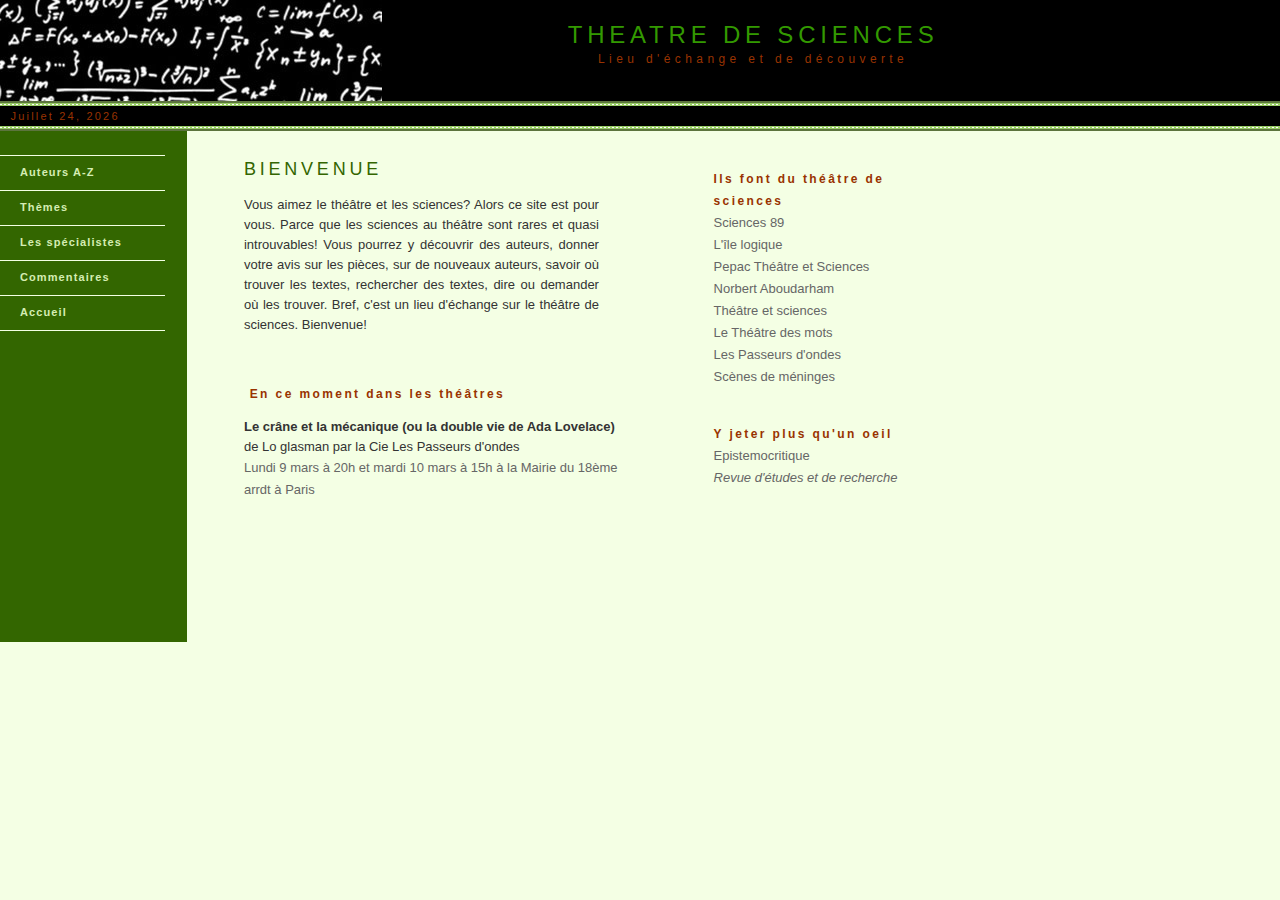
<file: index.html>
<!DOCTYPE html PUBLIC "-//W3C//DTD XHTML 1.0 Transitional//EN" "http://www.w3.org/TR/xhtml1/DTD/xhtml1-transitional.dtd">
<html xmlns="http://www.w3.org/1999/xhtml">
<!-- DW6 -->
<head>
<!-- Copyright 2005 Macromedia, Inc. All rights reserved. -->
<title>THEATRE DE SCIENCES</title>
<meta name="Keywords" content="th&eacute;atre, sciences, th&eacute;atre de sciences, th&eacute;atre et sciences, th&eacute;atre de science, th&eacute;atre sciences, theatre et science, sciences 89, norbert aboudarham, le theatre des mots, pepac, l'ile logique, epistemocritique, theatre scientifique, piece scientifique, piece de theatre, pieces de theatre, sophie cavadini">
<meta name="description" content="Site d�di� au th�atre et aux sciences.">
<meta http-equiv="Content-Type" content="text/html; charset=iso-8859-1" />
<link rel="stylesheet" href="mm_health_nutr.css" type="text/css" />
<script language="JavaScript" type="text/javascript">
//--------------- LOCALIZEABLE GLOBALS---------------
var d=new Date();
monthname= new Array("Janvier","F�vrier","Mars","Avril","Mai","Juin","Juillet","Ao�t","Septembre","Octobre","Novembre","D�cembre");
//Ensure correct for language. English is "January 1, 2004"
var TODAY = monthname[d.getMonth()] + " " + d.getDate() + ", " + d.getFullYear();
//--------------- END LOCALIZEABLE   ---------------
</script>
<style type="text/css">
<!--
a:link {
	color: #666666;
	text-decoration: none;
}
a:visited {
	text-decoration: none;
}
a:hover {
	text-decoration: none;
	color: #990000;
}
a:active {
	text-decoration: none;
}
.Style1 {color: #339900}
.Style2 {font-size: 12px}
.Style3 {color: #336600}
-->
</style></head>
<body bgcolor="#F4FFE4">
<table width="100%" border="0" cellspacing="0" cellpadding="0">
  <tr bgcolor="#D5EDB3">
    <td colspan="3" rowspan="2" bgcolor="#000000"><img src="bandeau.jpg" width="382" height="101" /></td>
    <td height="50" colspan="3" align="center" valign="bottom" nowrap="nowrap" bgcolor="#000000" id="logo"><span class="Style1">THEATRE DE SCIENCES</span> </td>
    <td width="210" bgcolor="#000000">&nbsp;</td>
  </tr>

  <tr bgcolor="#D5EDB3">
    <td height="51" colspan="3" align="center" valign="top" bgcolor="#000000" id="tagline"><span class="Style2">Lieu d'&eacute;change et de d&eacute;couverte</span></td>
	<td width="210" bgcolor="#000000">&nbsp;</td>
  </tr>

  <tr>
    <td colspan="7" bgcolor="#5C743D"><img src="mm_spacer.gif" alt="" width="1" height="2" border="0" /></td>
  </tr>

  <tr>
    <td colspan="7" bgcolor="#99CC66" background="mm_dashed_line.gif"><img src="mm_dashed_line.gif" alt="line decor" width="4" height="3" border="0" /></td>
  </tr>

  <tr bgcolor="#000000">
  	<td colspan="7" id="dateformat" height="20">&nbsp;&nbsp;<script language="JavaScript" type="text/javascript">
      document.write(TODAY);	</script>	</td>
  </tr>
  <tr>
    <td colspan="7" bgcolor="#99CC66" background="mm_dashed_line.gif"><img src="mm_dashed_line.gif" alt="line decor" width="4" height="3" border="0" /></td>
  </tr>

  <tr>
    <td colspan="7" bgcolor="#5C743D"><img src="mm_spacer.gif" alt="" width="1" height="2" border="0" /></td>
  </tr>

 <tr>
    <td width="165" valign="top" bgcolor="#336600">
	<table border="0" cellspacing="0" cellpadding="0" width="165" id="navigation">
        <tr>
          <td width="165">&nbsp;<br />
		 &nbsp;<br /></td>
        </tr>
        <tr>
          <td width="165"><a href="auteurs/auteurs.htm" class="navText">Auteurs A-Z </a></td>
        </tr>
        <tr>
          <td width="165"><a href="themes/themes.htm" class="navText">Th&egrave;mes</a></td>
        </tr>
        <tr>
          <td width="165"><a href="specialistes/specialistes.htm" class="navText">Les sp&eacute;cialistes </a></td>
        </tr>
        <tr>
          <td width="165"><a href="commentaires/commentaires.htm" class="navText">Commentaires</a></td>
        </tr>
        <tr>
          <td width="165"><a href="index.html" class="navText">Accueil</a></td>
        </tr>
      </table>
 	�<br />
  	&nbsp;<br />
  	&nbsp;<br />
  	&nbsp;<br /> 	</td>
    <td width="50"><img src="mm_spacer.gif" alt="" width="50" height="1" border="0" /></td>
    <td colspan="2" valign="top"><img src="mm_spacer.gif" alt="" width="305" height="1" border="0" /><br />
	&nbsp;<br />
	&nbsp;<br />
	<table border="0" cellspacing="0" cellpadding="0" width="355">
        <tr>
          <td width="355" class="pageName Style3">BIENVENUE</td>
		</tr>

		<tr>
          <td class="bodyText"><p>Vous aimez le th&eacute;&acirc;tre et les sciences? Alors ce site est pour vous.  Parce que les sciences au th&eacute;&acirc;tre sont rares et quasi introuvables! Vous pourrez y d&eacute;couvrir des auteurs, donner votre avis sur les pi&egrave;ces,  sur de nouveaux auteurs, savoir o&ugrave; trouver les textes, rechercher des  textes, dire ou demander o&ugrave; les trouver. Bref, c'est un lieu d'&eacute;change  sur le th&eacute;&acirc;tre de sciences. Bienvenue!</p>          </td>
        </tr>
      </table>
	�
	<p><br />
      <span class="subHeader">&nbsp;En ce moment dans les   th&eacute;&acirc;tres<br />
      </span><br />
	  <span class="bodyText"><strong>Le cr&acirc;ne et la m&eacute;canique (ou la double vie de Ada Lovelace)</strong><br />
	    de Lo glasman par la Cie 
	    Les Passeurs d'ondes </span><br />
	    <span class="smallText">Lundi 9 mars &agrave; 20h et mardi 10 mars &agrave; 15h &agrave; la Mairie du 18&egrave;me arrdt &agrave; Paris</span><br />
	    <br />	
	  </p>
	</td>
    <td width="50"><img src="mm_spacer.gif" alt="" width="50" height="1" border="0" /></td>
        <td width="202" valign="top"><br />
		&nbsp;<br />
		<table border="0" cellspacing="0" cellpadding="0" width="298" id="leftcol">

	   <tr>
       <td width="10"><img src="mm_spacer.gif" alt="" width="10" height="1" border="0" /></td>
		<td width="285" class="smallText"><p><span class="subHeader">Ils font du th&eacute;&acirc;tre de sciences </span><br />
                <a href="http://www.science89.fr/" target="_blank" class="cies">Sciences 89</a><br />
                <a href="http://ilelogique.free.fr/" target="_blank" class="cies">L'&icirc;le logique</a><br />
                <a href="http://www.pepac.fr/" target="_blank" class="cies">Pepac Th&eacute;&acirc;tre et Sciences</a><br />
                <a href="http://www.norbertlechat.com/" target="_blank" class="cies">Norbert Aboudarham</a><br />
                <a href="http://tes-bonton.ifrance.com/" target="_blank" class="cies">Th&eacute;&acirc;tre et sciences</a><br />
              <a href="http://www.letheatredesmots.com" target="_blank" class="smallText">Le Th&eacute;&acirc;tre des mots</a><br />
		      <span class="smallText"><a href="http://www.lespasseursdondes.com/" target="_blank" class="smallText">Les Passeurs d'ondes</a></span><a href="http://www.lespasseursdondes.com/" target="_blank"><br />
		</a><a href="http://base.scenesdemeninges.fr/" target="_blank" class="smallText">Sc�nes de m�ninges</a></p>
		    <p><span class="subHeader"><br />
		      Y jeter plus qu'un oeil </span><br />
		      <a href="http://www.epistemocritique.org/spip.php?page=recherche&amp;recherche=theatre" target="_blank">Epistemocritique</a><br />
		      <em>Revue d'&eacute;tudes et de recherche</em> </p>
		  <p>&nbsp;</p>
		  <p>&nbsp;</p>
		  <p>&nbsp;</p>
		  <p>&nbsp;</p></td>
		<td width="52">&nbsp;</td>
        </tr>
      </table>	</td>
	<td width="210">&nbsp;</td>
  </tr>
  <tr>
    <td width="165">&nbsp;</td>
    <td width="50">&nbsp;</td>
    <td width="167">&nbsp;</td>
    <td width="138">&nbsp;</td>
    <td width="50">&nbsp;</td>
    <td width="202">&nbsp;</td>
	<td width="210">&nbsp;</td>
  </tr>
</table>
</body>
</html>
</file>
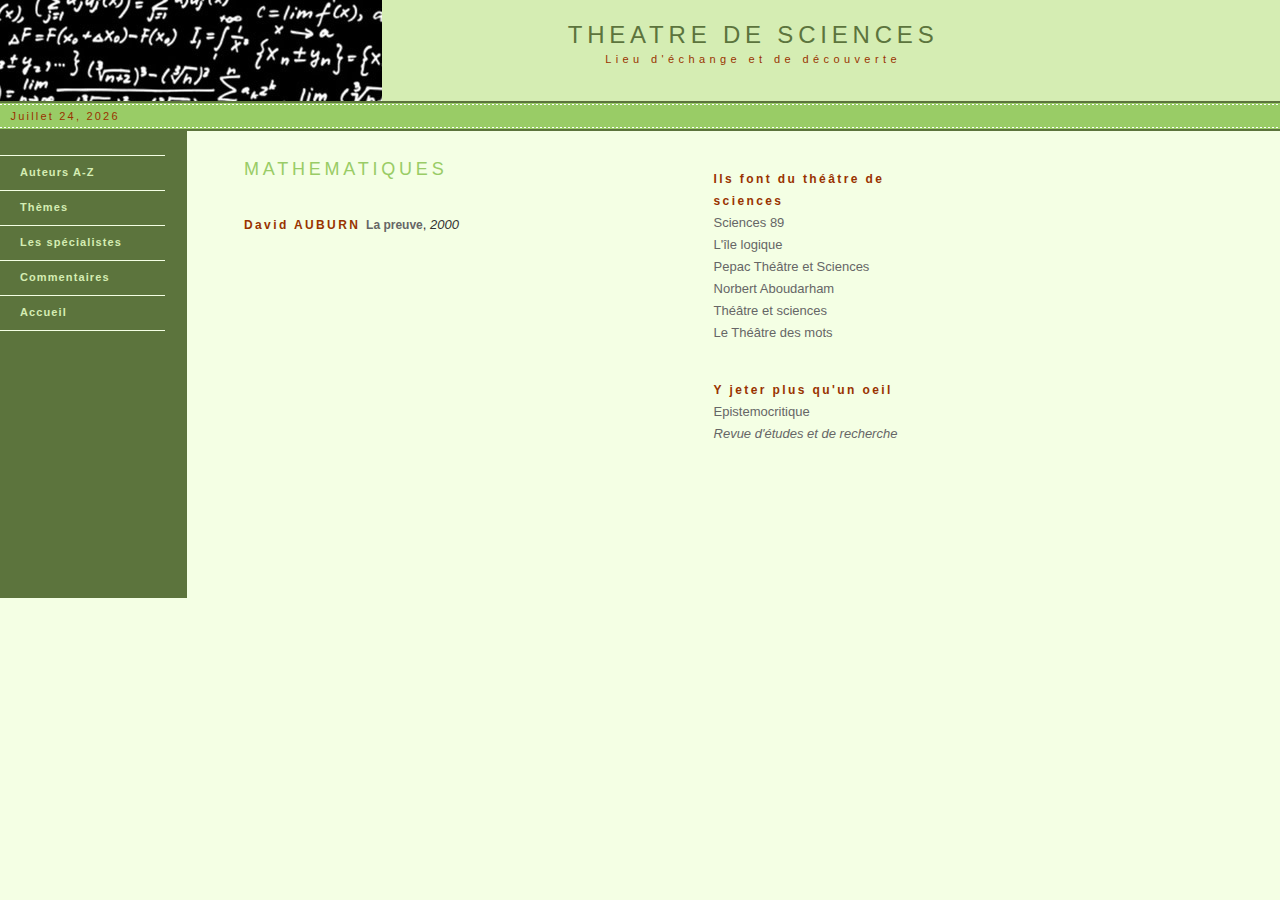
<file: math.htm>
<!DOCTYPE html PUBLIC "-//W3C//DTD XHTML 1.0 Transitional//EN" "http://www.w3.org/TR/xhtml1/DTD/xhtml1-transitional.dtd">
<html xmlns="http://www.w3.org/1999/xhtml">
<!-- DW6 -->
<head>
<!-- Copyright 2005 Macromedia, Inc. All rights reserved. -->
<title>Th&eacute;&acirc;tre de sciences</title>
<meta http-equiv="Content-Type" content="text/html; charset=iso-8859-1" />
<link rel="stylesheet" href="mm_health_nutr.css" type="text/css" />
<script language="JavaScript" type="text/javascript">
//--------------- LOCALIZEABLE GLOBALS---------------
var d=new Date();
monthname= new Array("Janvier","F�vrier","Mars","Avril","Mai","Juin","Juillet","Ao�t","Septembre","Octobre","Novembre","D�cembre");
//Ensure correct for language. English is "January 1, 2004"
var TODAY = monthname[d.getMonth()] + " " + d.getDate() + ", " + d.getFullYear();
//--------------- END LOCALIZEABLE   ---------------
</script>
<style type="text/css">
<!--
@import url("mm_health_nutr.css");
@import url("mm_health_nutr.css");
@import url("../mm_health_nutr.css");
a:link {
	color: #666666;
	text-decoration: none;
}
a:visited {
	text-decoration: none;
}
a:hover {
	text-decoration: none;
	color: #990000;
}
a:active {
	text-decoration: none;
}
.Style2 {font-size: 12px}
-->
</style></head>
<body bgcolor="#F4FFE4">
<table width="100%" border="0" cellspacing="0" cellpadding="0">
  <tr bgcolor="#D5EDB3">
    <td colspan="3" rowspan="2"><img src="../bandeau.jpg" width="382" height="101" /></td>
    <td height="50" colspan="3" id="logo" valign="bottom" align="center" nowrap="nowrap">THEATRE DE SCIENCES </td>
    <td width="210">&nbsp;</td>
  </tr>

  <tr bgcolor="#D5EDB3">
    <td height="51" colspan="3" id="tagline" valign="top" align="center">Lieu d'&eacute;change et de d&eacute;couverte</td>
	<td width="210">&nbsp;</td>
  </tr>

  <tr>
    <td colspan="7" bgcolor="#5C743D"><img src="mm_spacer.gif" alt="" width="1" height="2" border="0" /></td>
  </tr>

  <tr>
    <td colspan="7" bgcolor="#99CC66" background="mm_dashed_line.gif"><img src="mm_dashed_line.gif" alt="line decor" width="4" height="3" border="0" /></td>
  </tr>

  <tr bgcolor="#99CC66">
  	<td colspan="7" id="dateformat" height="20">&nbsp;&nbsp;<script language="JavaScript" type="text/javascript">
      document.write(TODAY);	</script>	</td>
  </tr>
  <tr>
    <td colspan="7" bgcolor="#99CC66" background="mm_dashed_line.gif"><img src="mm_dashed_line.gif" alt="line decor" width="4" height="3" border="0" /></td>
  </tr>

  <tr>
    <td colspan="7" bgcolor="#5C743D"><img src="mm_spacer.gif" alt="" width="1" height="2" border="0" /></td>
  </tr>

 <tr>
    <td width="165" valign="top" bgcolor="#5C743D">
	<table border="0" cellspacing="0" cellpadding="0" width="165" id="navigation">
        <tr>
          <td width="165">&nbsp;<br />
		 &nbsp;<br /></td>
        </tr>
        <tr>
          <td width="165"><a href="../auteurs/auteurs.htm" class="navText">Auteurs A-Z </a></td>
        </tr>
        <tr>
          <td width="165"><a href="themes.htm" class="navText">Th&egrave;mes</a></td>
        </tr>
        <tr>
          <td width="165"><a href="../specialistes/specialistes.htm" class="navText">Les sp&eacute;cialistes </a></td>
        </tr>
        <tr>
          <td width="165"><a href="../commentaires/commentaires.htm" class="navText">Commentaires</a></td>
        </tr>
        <tr>
          <td width="165"><a href="../index.html" class="navText">Accueil</a></td>
        </tr>
      </table>
 	�<br />
  	&nbsp;<br />
  	&nbsp;<br />
  	&nbsp;<br /> 	</td>
    <td width="50"><img src="mm_spacer.gif" alt="" width="50" height="1" border="0" /></td>
    <td colspan="2" valign="top"><img src="mm_spacer.gif" alt="" width="305" height="1" border="0" /><br />
	&nbsp;<br />
	&nbsp;<br />
	<table border="0" cellspacing="0" cellpadding="0" width="355">
        <tr>
          <td width="356" class="pageName">MATHEMATIQUES</td>
		</tr>

		<tr>
          <td class="bodyText">&nbsp;</td>
		</tr>
      </table>
	�
	<p align="justify" class="bodyText"><span class="subHeader">David AUBURN  </span><a href="../auteurs/auburn_preuve.htm" class="bodyText Style2"><strong>La preuve</strong></a>,<em> 2000</em> </p>
	<p><br />
	    <br />	
    </p></td>
    <td width="50"><img src="mm_spacer.gif" alt="" width="50" height="1" border="0" /></td>
        <td width="202" valign="top"><br />
		&nbsp;<br />
		<table border="0" cellspacing="0" cellpadding="0" width="298" id="leftcol">

	   <tr>
       <td width="10"><img src="mm_spacer.gif" alt="" width="10" height="1" border="0" /></td>
		<td width="285" class="smallText"><p><span class="subHeader">Ils font du th&eacute;&acirc;tre de sciences </span><br />
                <a href="http://www.science89.fr/" class="cies">Sciences 89</a><br />
                <a href="http://ilelogique.free.fr/" class="cies">L'&icirc;le logique</a><br />
                <a href="http://www.pepac.fr/" class="cies">Pepac Th&eacute;&acirc;tre et Sciences</a><br />
                <a href="http://www.norbertlechat.com/" class="cies">Norbert Aboudarham</a><br />
                <a href="http://tes-bonton.ifrance.com/" class="cies">Th&eacute;&acirc;tre et sciences</a><br />
              <a href="http://www.letheatredesmots.com" class="cies">Le Th&eacute;&acirc;tre des mots</a></p>
		    <p><span class="subHeader"><br />
		      Y jeter plus qu'un oeil </span><br />
		      <a href="http://www.epistemocritique.org/spip.php?page=recherche&amp;recherche=theatre">Epistemocritique</a><br />
		      <em>Revue d'&eacute;tudes et de recherche</em> </p>
		  <p>&nbsp;</p>
		  <p>&nbsp;</p>
		  <p>&nbsp;</p>
		  <p>&nbsp;</p></td>
		<td width="52">&nbsp;</td>
        </tr>
      </table>	</td>
	<td width="210">&nbsp;</td>
  </tr>
  <tr>
    <td width="165">&nbsp;</td>
    <td width="50">&nbsp;</td>
    <td width="167">&nbsp;</td>
    <td width="138">&nbsp;</td>
    <td width="50">&nbsp;</td>
    <td width="202">&nbsp;</td>
	<td width="210">&nbsp;</td>
  </tr>
</table>
</body>
</html>
</file>
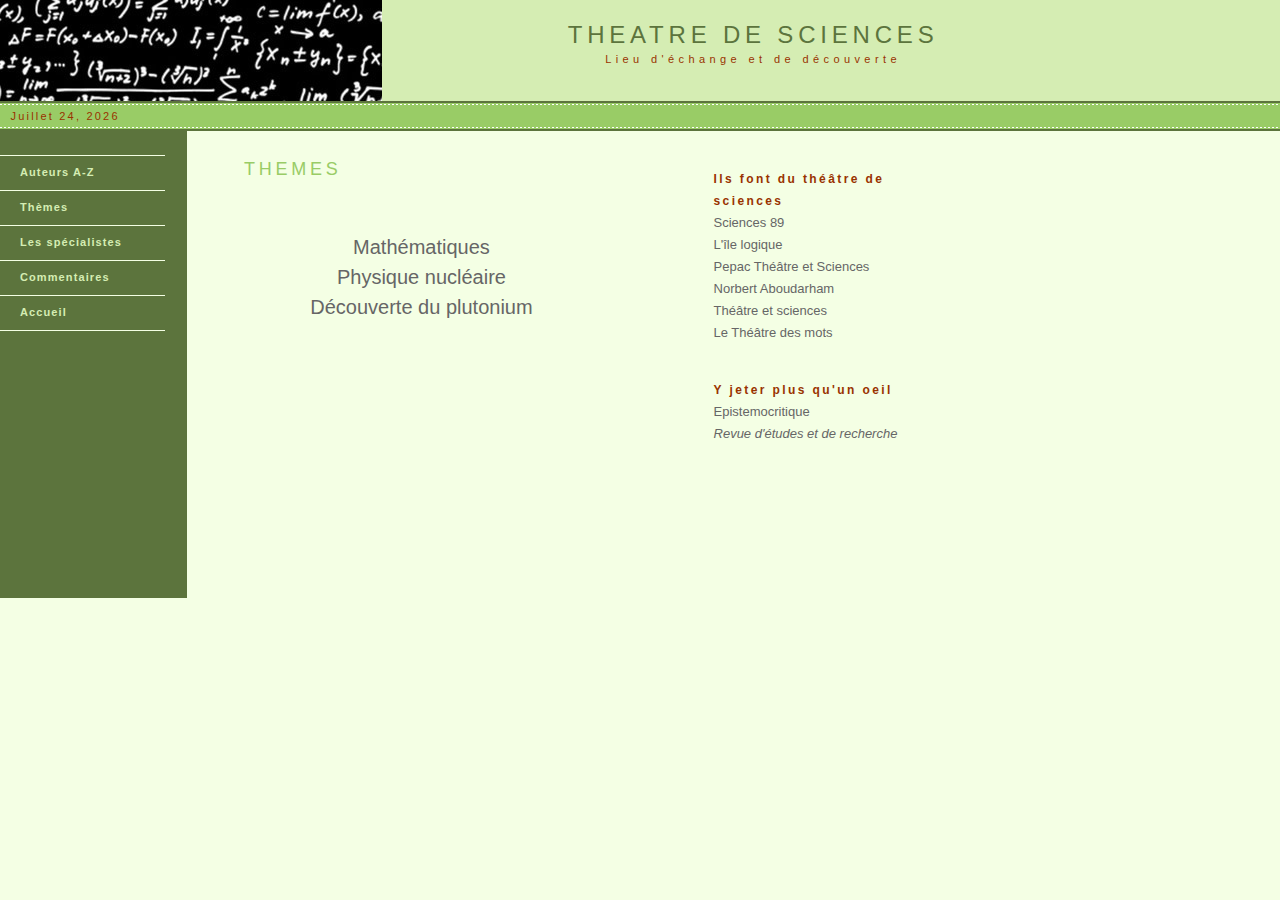
<file: themes.htm>
<!DOCTYPE html PUBLIC "-//W3C//DTD XHTML 1.0 Transitional//EN" "http://www.w3.org/TR/xhtml1/DTD/xhtml1-transitional.dtd">
<html xmlns="http://www.w3.org/1999/xhtml">
<!-- DW6 -->
<head>
<!-- Copyright 2005 Macromedia, Inc. All rights reserved. -->
<title>Th&eacute;&acirc;tre de sciences</title>
<meta http-equiv="Content-Type" content="text/html; charset=iso-8859-1" />
<link rel="stylesheet" href="mm_health_nutr.css" type="text/css" />
<script language="JavaScript" type="text/javascript">
//--------------- LOCALIZEABLE GLOBALS---------------
var d=new Date();
monthname= new Array("Janvier","F�vrier","Mars","Avril","Mai","Juin","Juillet","Ao�t","Septembre","Octobre","Novembre","D�cembre");
//Ensure correct for language. English is "January 1, 2004"
var TODAY = monthname[d.getMonth()] + " " + d.getDate() + ", " + d.getFullYear();
//--------------- END LOCALIZEABLE   ---------------
</script>
<style type="text/css">
<!--
@import url("mm_health_nutr.css");
@import url("mm_health_nutr.css");
@import url("../mm_health_nutr.css");
a:link {
	color: #666666;
	text-decoration: none;
}
a:visited {
	text-decoration: none;
}
a:hover {
	text-decoration: none;
	color: #990000;
}
a:active {
	text-decoration: none;
}
.Style1 {color: #990000}
.Style2 {font-size: 12px}
.Style3 {font-size: 16}
-->
</style></head>
<body bgcolor="#F4FFE4">
<table width="100%" border="0" cellspacing="0" cellpadding="0">
  <tr bgcolor="#D5EDB3">
    <td colspan="3" rowspan="2"><img src="../bandeau.jpg" width="382" height="101" /></td>
    <td height="50" colspan="3" id="logo" valign="bottom" align="center" nowrap="nowrap">THEATRE DE SCIENCES </td>
    <td width="210">&nbsp;</td>
  </tr>

  <tr bgcolor="#D5EDB3">
    <td height="51" colspan="3" id="tagline" valign="top" align="center">Lieu d'&eacute;change et de d&eacute;couverte</td>
	<td width="210">&nbsp;</td>
  </tr>

  <tr>
    <td colspan="7" bgcolor="#5C743D"><img src="mm_spacer.gif" alt="" width="1" height="2" border="0" /></td>
  </tr>

  <tr>
    <td colspan="7" bgcolor="#99CC66" background="mm_dashed_line.gif"><img src="mm_dashed_line.gif" alt="line decor" width="4" height="3" border="0" /></td>
  </tr>

  <tr bgcolor="#99CC66">
  	<td colspan="7" id="dateformat" height="20">&nbsp;&nbsp;<script language="JavaScript" type="text/javascript">
      document.write(TODAY);	</script>	</td>
  </tr>
  <tr>
    <td colspan="7" bgcolor="#99CC66" background="mm_dashed_line.gif"><img src="mm_dashed_line.gif" alt="line decor" width="4" height="3" border="0" /></td>
  </tr>

  <tr>
    <td colspan="7" bgcolor="#5C743D"><img src="mm_spacer.gif" alt="" width="1" height="2" border="0" /></td>
  </tr>

 <tr>
    <td width="165" valign="top" bgcolor="#5C743D">
	<table border="0" cellspacing="0" cellpadding="0" width="165" id="navigation">
        <tr>
          <td width="165">&nbsp;<br />
		 &nbsp;<br /></td>
        </tr>
        <tr>
          <td width="165"><a href="../auteurs/auteurs.htm" class="navText">Auteurs A-Z </a></td>
        </tr>
        <tr>
          <td width="165"><a href="themes.htm" class="navText">Th&egrave;mes</a></td>
        </tr>
        <tr>
          <td width="165"><a href="../specialistes/specialistes.htm" class="navText">Les sp&eacute;cialistes </a></td>
        </tr>
        <tr>
          <td width="165"><a href="../commentaires/commentaires.htm" class="navText">Commentaires</a></td>
        </tr>
        <tr>
          <td width="165"><a href="../index.html" class="navText">Accueil</a></td>
        </tr>
      </table>
 	�<br />
  	&nbsp;<br />
  	&nbsp;<br />
  	&nbsp;<br /> 	</td>
    <td width="50"><img src="mm_spacer.gif" alt="" width="50" height="1" border="0" /></td>
    <td colspan="2" valign="top"><img src="mm_spacer.gif" alt="" width="305" height="1" border="0" /><br />
	&nbsp;<br />
	&nbsp;<br />
	<table border="0" cellspacing="0" cellpadding="0" width="355">
        <tr>
          <td width="356" class="pageName">THEMES</td>
		</tr>

		<tr>
          <td class="bodyText"><p align="center" class="quote"><a href="math.htm"><br />
            Math&eacute;matiques</a><br />
            <a href="phys_nucl.htm">Physique nucl&eacute;aire</a><br />
                <a href="decouv_pluto.htm">D&eacute;couverte du plutonium</a></p>          </td>
        </tr>
      </table>
	�
	<p><br />
	</p>
	<p><br />
	    <br />	
    </p></td>
    <td width="50"><img src="mm_spacer.gif" alt="" width="50" height="1" border="0" /></td>
        <td width="202" valign="top"><br />
		&nbsp;<br />
		<table border="0" cellspacing="0" cellpadding="0" width="298" id="leftcol">

	   <tr>
       <td width="10"><img src="mm_spacer.gif" alt="" width="10" height="1" border="0" /></td>
		<td width="285" class="smallText"><p><span class="subHeader">Ils font du th&eacute;&acirc;tre de sciences </span><br />
                <a href="http://www.science89.fr/" class="cies">Sciences 89</a><br />
                <a href="http://ilelogique.free.fr/" class="cies">L'&icirc;le logique</a><br />
                <a href="http://www.pepac.fr/" class="cies">Pepac Th&eacute;&acirc;tre et Sciences</a><br />
                <a href="http://www.norbertlechat.com/" class="cies">Norbert Aboudarham</a><br />
                <a href="http://tes-bonton.ifrance.com/" class="cies">Th&eacute;&acirc;tre et sciences</a><br />
              <a href="http://www.letheatredesmots.com" class="cies">Le Th&eacute;&acirc;tre des mots</a></p>
		    <p><span class="subHeader"><br />
		      Y jeter plus qu'un oeil </span><br />
		      <a href="http://www.epistemocritique.org/spip.php?page=recherche&amp;recherche=theatre">Epistemocritique</a><br />
		      <em>Revue d'&eacute;tudes et de recherche</em> </p>
		  <p>&nbsp;</p>
		  <p>&nbsp;</p>
		  <p>&nbsp;</p>
		  <p>&nbsp;</p></td>
		<td width="52">&nbsp;</td>
        </tr>
      </table>	</td>
	<td width="210">&nbsp;</td>
  </tr>
  <tr>
    <td width="165">&nbsp;</td>
    <td width="50">&nbsp;</td>
    <td width="167">&nbsp;</td>
    <td width="138">&nbsp;</td>
    <td width="50">&nbsp;</td>
    <td width="202">&nbsp;</td>
	<td width="210">&nbsp;</td>
  </tr>
</table>
</body>
</html>
</file>
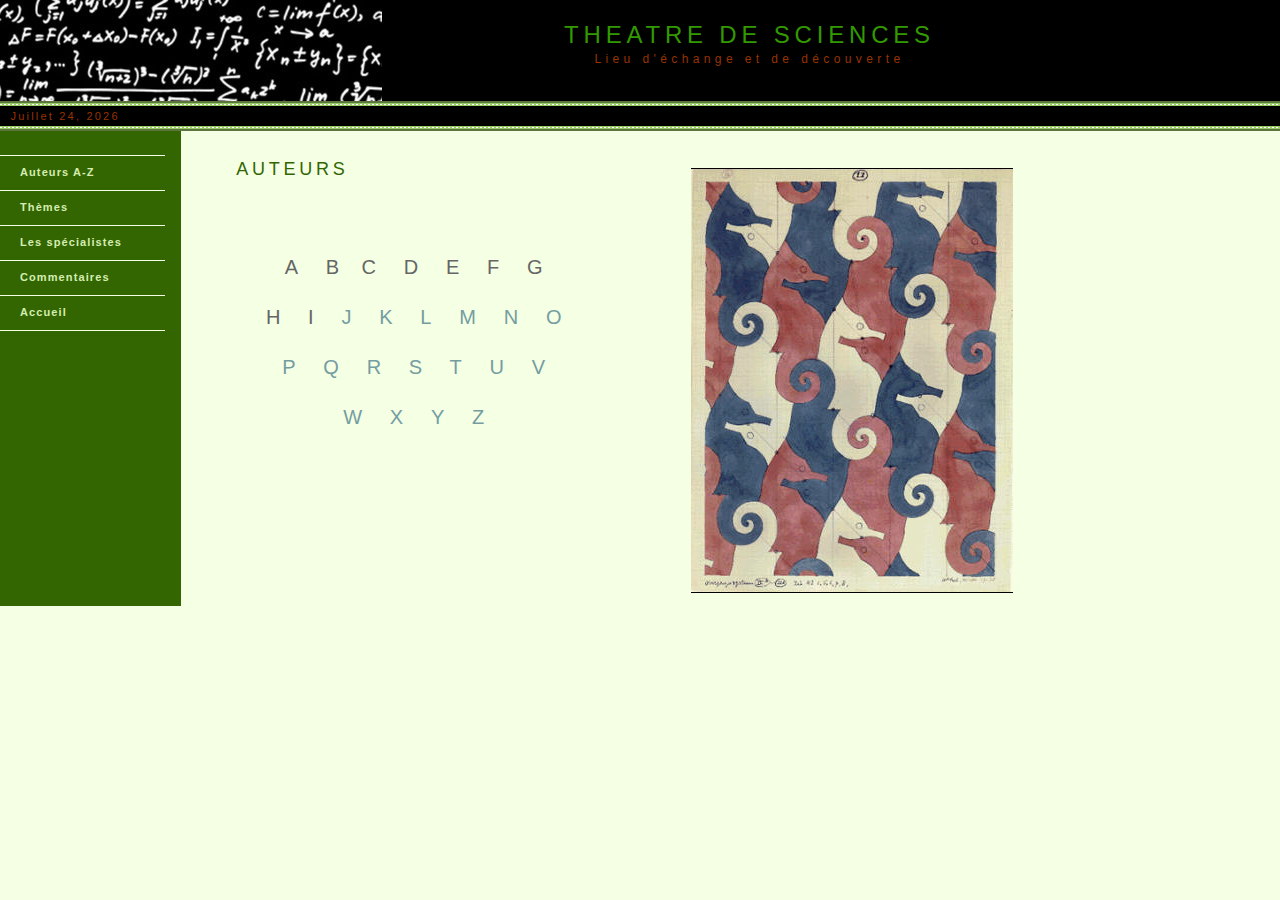
<file: auteurs/auteurs.htm>
<!DOCTYPE html PUBLIC "-//W3C//DTD XHTML 1.0 Transitional//EN" "http://www.w3.org/TR/xhtml1/DTD/xhtml1-transitional.dtd">
<html xmlns="http://www.w3.org/1999/xhtml">
<!-- DW6 -->
<head>
<!-- Copyright 2005 Macromedia, Inc. All rights reserved. -->
<title>THEATRE DE SCIENCES</title>
<meta name="Keywords" content="th&eacute;atre, sciences, th&eacute;atre de sciences, th&eacute;atre et sciences, th&eacute;atre de science, th&eacute;atre sciences, theatre et science, sciences 89, norbert aboudarham, le theatre des mots, pepac, l'ile logique, epistemocritique, theatre scientifique, piece scientifique, piece de theatre, pieces de theatre, sophie cavadini">
<meta name="description" content="Site d�di� au th�atre et aux sciences.">
<meta http-equiv="Content-Type" content="text/html; charset=iso-8859-1" />
<link rel="stylesheet" href="../mm_health_nutr.css" type="text/css" />
<script language="JavaScript" type="text/javascript">
//--------------- LOCALIZEABLE GLOBALS---------------
var d=new Date();
monthname= new Array("Janvier","F�vrier","Mars","Avril","Mai","Juin","Juillet","Ao�t","Septembre","Octobre","Novembre","D�cembre");
//Ensure correct for language. English is "January 1, 2004"
var TODAY = monthname[d.getMonth()] + " " + d.getDate() + ", " + d.getFullYear();
//--------------- END LOCALIZEABLE   ---------------
</script>
<style type="text/css">
<!--
a:link {
	color: #666666;
	text-decoration: none;
}
a:visited {
	text-decoration: none;
}
a:hover {
	text-decoration: none;
	color: #990000;
}
a:active {
	text-decoration: none;
}
.Style1 {color: #339900}
.Style2 {font-size: 12px}
.Style3 {color: #336600}
-->
</style></head>
<body bgcolor="#F4FFE4">
<table width="100%" border="0" cellspacing="0" cellpadding="0">
  <tr bgcolor="#D5EDB3">
    <td colspan="3" rowspan="2" bgcolor="#000000"><img src="../bandeau.jpg" width="382" height="101" /></td>
    <td height="50" colspan="3" align="center" valign="bottom" nowrap="nowrap" bgcolor="#000000" id="logo"><span class="Style1">THEATRE DE SCIENCES</span> </td>
    <td width="210" bgcolor="#000000">&nbsp;</td>
  </tr>

  <tr bgcolor="#D5EDB3">
    <td height="51" colspan="3" align="center" valign="top" bgcolor="#000000" id="tagline"><span class="Style2">Lieu d'&eacute;change et de d&eacute;couverte</span></td>
	<td width="210" bgcolor="#000000">&nbsp;</td>
  </tr>

  <tr>
    <td colspan="7" bgcolor="#5C743D"><img src="../mm_spacer.gif" alt="" width="1" height="2" border="0" /></td>
  </tr>

  <tr>
    <td colspan="7" bgcolor="#99CC66" background="../mm_dashed_line.gif"><img src="../mm_dashed_line.gif" alt="line decor" width="4" height="3" border="0" /></td>
  </tr>

  <tr bgcolor="#000000">
  	<td colspan="7" id="dateformat" height="20">&nbsp;&nbsp;<script language="JavaScript" type="text/javascript">
      document.write(TODAY);	</script>	</td>
  </tr>
  <tr>
    <td colspan="7" bgcolor="#99CC66" background="../mm_dashed_line.gif"><img src="../mm_dashed_line.gif" alt="line decor" width="4" height="3" border="0" /></td>
  </tr>

  <tr>
    <td colspan="7" bgcolor="#5C743D"><img src="../mm_spacer.gif" alt="" width="1" height="2" border="0" /></td>
  </tr>

 <tr>
    <td width="165" valign="top" bgcolor="#336600">
	<table border="0" cellspacing="0" cellpadding="0" width="165" id="navigation">
        <tr>
          <td width="165">&nbsp;<br />
		 &nbsp;<br /></td>
        </tr>
        <tr>
          <td width="165"><a href="auteurs.htm" class="navText">Auteurs A-Z </a></td>
        </tr>
        <tr>
          <td width="165"><a href="../themes/themes.htm" class="navText">Th&egrave;mes</a></td>
        </tr>
        <tr>
          <td width="165"><a href="../specialistes/specialistes.htm" class="navText">Les sp&eacute;cialistes </a></td>
        </tr>
        <tr>
          <td width="165"><a href="../commentaires/commentaires.htm" class="navText">Commentaires</a></td>
        </tr>
        <tr>
          <td width="165"><a href="../index.html" class="navText">Accueil</a></td>
        </tr>
      </table>
 	�<br />
  	&nbsp;<br />
  	&nbsp;<br />
  	&nbsp;<br /> 	</td>
    <td width="50"><img src="../mm_spacer.gif" alt="" width="50" height="1" border="0" /></td>
    <td colspan="2" valign="top"><img src="../mm_spacer.gif" alt="" width="305" height="1" border="0" /><br />
	&nbsp;<br />
	&nbsp;<br />
	<table border="0" cellspacing="0" cellpadding="0" width="355">
        <tr>
          <td width="355" class="pageName Style3">AUTEURS</td>
		</tr>

		<tr>
          <td class="bodyText"><p align="center" class="quote">&nbsp;</p>
            <p align="center" class="quote"><a href="../a.htm" class="quote">A</a>&nbsp;&nbsp;&nbsp;&nbsp; <a href="../b.htm">B&nbsp;&nbsp;&nbsp; </a> <a href="../c.htm">C</a>&nbsp; <a href="../b.htm">&nbsp;&nbsp; </a> <a href="../d.htm">D<a href="../b.htm">&nbsp;&nbsp; </a> </a>&nbsp; <a href="../e.htm">E<a href="../b.htm">&nbsp;&nbsp; </a> </a>&nbsp; <a href="../f.htm">F<a href="../b.htm">&nbsp;&nbsp; </a> </a>&nbsp; <a href="../g.htm">G</a></p>
            <p align="center" class="quote"><a href="../h.htm">H&nbsp;&nbsp;&nbsp;&nbsp; </a><a href="../i.htm">I&nbsp;&nbsp;&nbsp;&nbsp; </a>J&nbsp;&nbsp;&nbsp;&nbsp; K&nbsp;&nbsp;&nbsp;&nbsp; L&nbsp;&nbsp;&nbsp;&nbsp; M&nbsp;&nbsp;&nbsp;&nbsp; N&nbsp;&nbsp;&nbsp;&nbsp; O</p>
            <p align="center" class="quote">P&nbsp;&nbsp;&nbsp;&nbsp; Q&nbsp;&nbsp;&nbsp;&nbsp; R&nbsp;&nbsp;&nbsp;&nbsp; S&nbsp;&nbsp;&nbsp;&nbsp; T&nbsp;&nbsp;&nbsp;&nbsp; U&nbsp;&nbsp;&nbsp;&nbsp; V</p>
            <p align="center" class="quote">W&nbsp;&nbsp;&nbsp;&nbsp; X &nbsp;&nbsp;&nbsp;&nbsp;Y&nbsp;&nbsp;&nbsp;&nbsp; Z </p>
          </td>
        </tr>
      </table>
	�
	
    <p>&nbsp;</p>
    <p>&nbsp;</p>
    <p>&nbsp;</p>
    <p>&nbsp;</p>
    <p>&nbsp;</p>
    <td width="50"><img src="../mm_spacer.gif" alt="" width="50" height="1" border="0" /></td>
        <td width="202" valign="top"><br />
		&nbsp;<br />
		<table border="0" cellspacing="0" cellpadding="0" width="298" id="leftcol">

	   <tr>
       <td width="10"><img src="../mm_spacer.gif" alt="" width="10" height="1" border="0" /></td>
		<td width="285" class="smallText"><p><img src="Escher.jpg" width="322" height="425" /></p>
	      </td>
		<td width="52">&nbsp;</td>
        </tr>
      </table>	</td>
	<td width="210">&nbsp;</td>
  </tr>
  <tr>
    <td width="165">&nbsp;</td>
    <td width="50">&nbsp;</td>
    <td width="167">&nbsp;</td>
    <td width="138">&nbsp;</td>
    <td width="50">&nbsp;</td>
    <td width="202">&nbsp;</td>
	<td width="210">&nbsp;</td>
  </tr>
</table>
</body>
</html>
</file>
<file: mm_health_nutr.css>
/* Global Styles */

body {
	margin:0px;
	}
	
td {
	font:11px Arial, Helvetica, sans-serif;
	color:#666666;
	}
	
a {
	color: #993300;
	}
	
a:hover {
	color: #5C743D;
	}

/* ID Styles */

#navigation td {
	border-bottom: 1px solid #F4FFE4;
	}
	
#navigation a {
	font: bold 11px Arial, Helvetica, sans-serif;
	color: #D5EDB3;
	line-height:16px;
	letter-spacing:.1em;
	text-decoration: none;
	display:block;
	padding:8px 6px 10px 20px;
	}
	
#navigation a:hover {
	background: #99CC66;
	color:#993300;
	}
	
#logo 	{
	font:24px Arial, Helvetica, sans-serif;
	color: #5C743D;
	letter-spacing:.2em;
	line-height:30px;
	}

#tagline 	{	
	font:11px Arial, Helvetica, sans-serif;
	color: #993300;
	letter-spacing:.4em;
	line-height:18px;
	}

#monthformat {
	border-bottom: 1px dashed #5C743D;
	}
		
#dateformat {
	font:11px Arial, Helvetica, sans-serif;
	color: #993300;
	letter-spacing:.2em;
	}
	
#dateformat a {
	font:11px Arial, Helvetica, sans-serif;
	color: #993300;
	font-weight:bold;
	letter-spacing:.1em;
	text-decoration:none;
	}
	
#dateformat a:hover {
	color: #F4FFE4;
	letter-spacing:.1em;
	}
	
/* Class Styles */
	
.bodyText {
	color:#333333;
	line-height:20px;
	margin-top:0px;
	font-family: Arial, Helvetica, sans-serif;
	font-size: 13px;
	text-align: justify;
	}
	
.pageName{
	font: 18px Arial, Helvetica, sans-serif;
	color: #99CC66;
	line-height:26px;
	letter-spacing:.21em;
	}
	
.subHeader {
	color: #993300;
	line-height:22px;
	letter-spacing:.2em;
	font-family: Arial, Helvetica, sans-serif;
	font-size: 12px;
	font-weight: bold;
	}

.quote {
	font: 20px Arial, Helvetica, sans-serif;
	color: #759DA1;
	line-height:30px;
	}
	
.smallText {
	color: #666666;
	line-height: 22px;
	font-family: Arial, Helvetica, sans-serif;
	font-size: 13px;
	}
	
.navText {
	color: #CCCCCC;
	line-height:16px;
	letter-spacing:0.1em;
	text-decoration: none;
	font-family: Arial, Helvetica, sans-serif;
	font-size:12px;
	}
</file>
